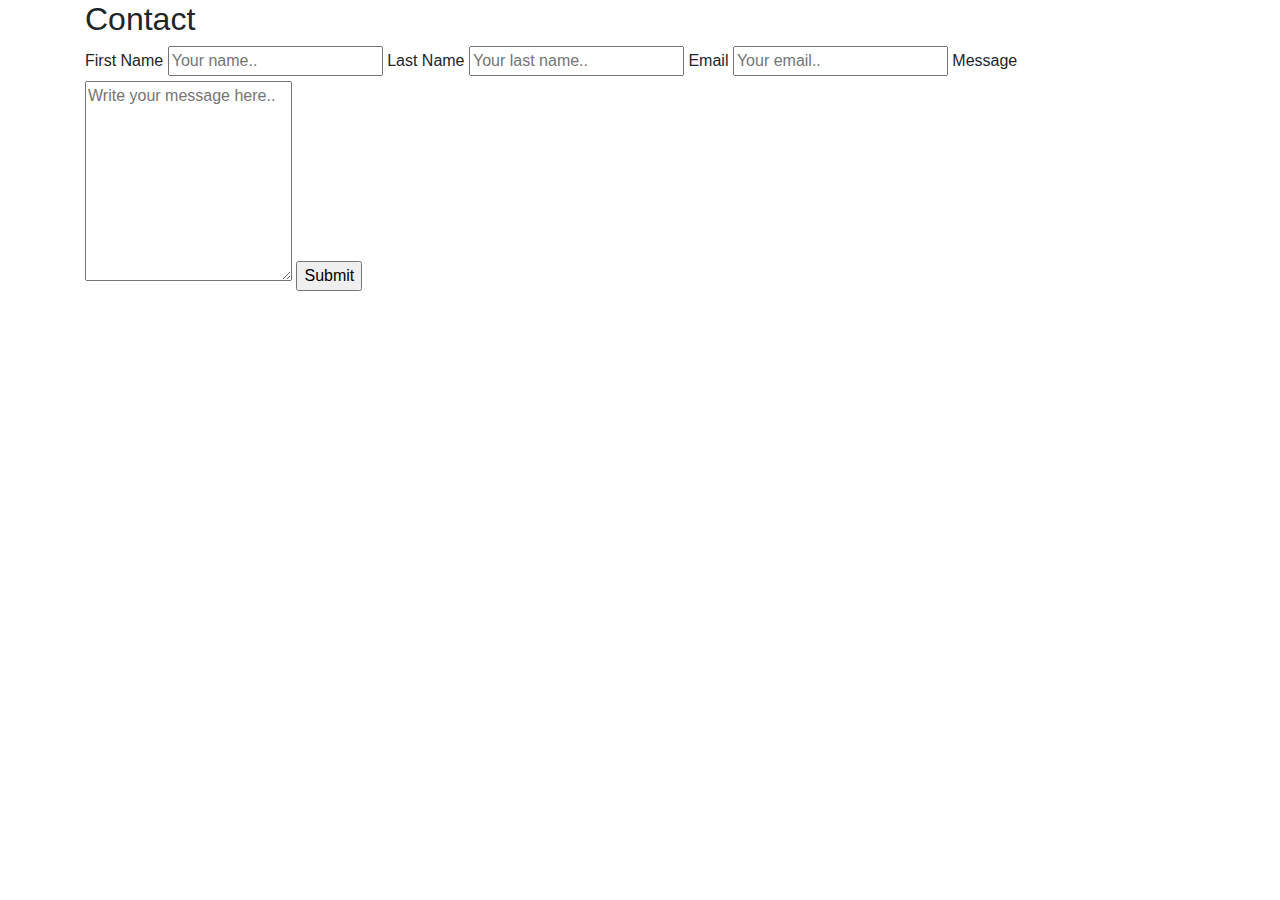
<file: contact.html>
<!DOCTYPE html>
<html lang="en-us">
  
<head>
    <meta charset="UTF-8">
      
  <title>contact </title>
    
        <link rel="stylesheet" type="text/css" href="style.css">
        <link rel="stylesheet" type="text/css" href="bootstrap.min.css">
        <script type="text/javascript" src="bootstrap.min.js"></script>
</head>
  
 
  <body>

    <div class="container">
      <h2 class="title">Contact</h2>
      <form action="action_page.php">
          <label for="fname">First Name</label>
          <input type="text" id="fname" name="firstname" placeholder="Your name..">
          <label for="lname">Last Name</label>
          <input type="text" id="lname" name="lastname" placeholder="Your last name..">
          <label for="email">Email</label>
      <input type="text" id="email" placeholder="Your email..">
          <label for="message">Message</label>
          <textarea id="message" name="message" placeholder="Write your message here.." style="height:200px"></textarea>
          <input type="submit" value="Submit">
        </form>
</file>
<file: style.css>
body {
    background-color:  #073385;
}

.header {
    padding: 5px;
    font-family: 'Trebuchet MS', 'Lucida Sans Unicode', 'Lucida Grande', 'Lucida Sans', Arial, sans-serif;
    background-color: #040b1a;
    color: #ffffff;
    text-align: left;
}

.side { border: 100px;
        padding: 20px;

}

.header h1 { color: lawngreen;  
             font-style: oblique;
             align-items: baseline;
}
.side h1 { align-self: stretch;
      color: lawngreen;
      font-style: oblique;
}

.main-body {padding-top: 70px;


}

.container-md {float: left;
            border: inherit;
            padding: 100px;
}
</file>
